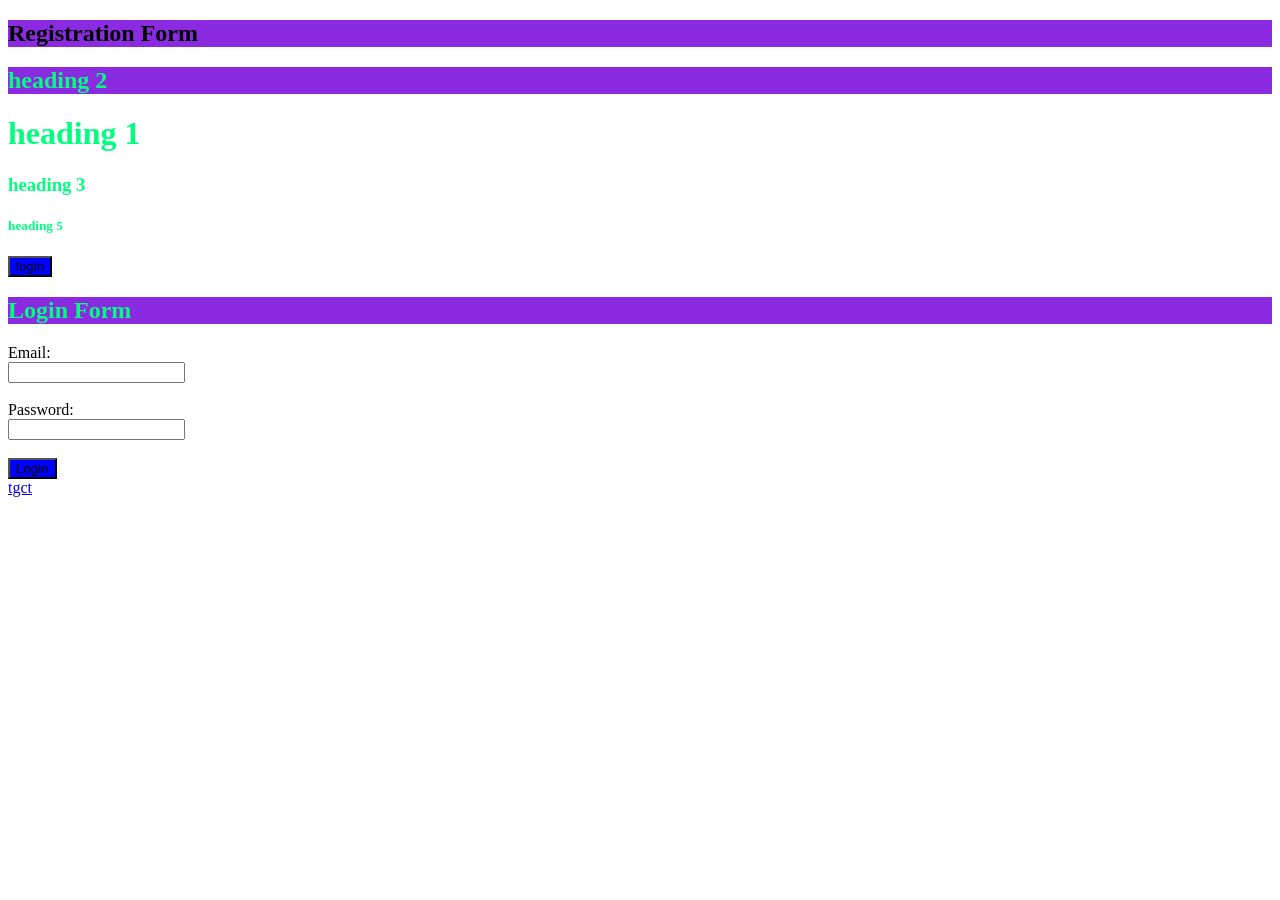
<file: index.html>
<!DOCTYPE html>
<html lang="en">

<head>
    <meta charset="UTF-8">
    <meta name="viewport" content="width=device-width, initial-scale=1.0">
    <title>Document</title>

    <link rel="stylesheet" href="sheet.css">

</head>

<body>
    <!-- <table border="1" style="margin-left: 30%; margin-top: 10%;">
        <thead style="background-color: burlywood; color: brown;">
            <tr>
                <th>ID</th>
                <th>Name</th>
                <th>Age</th>
                <th>Class</th>
                <th>Email</th>
            </tr>
        </thead>

        <tbody>
            <tr>
                <td>101</td>
                <td>Rahul Sharma</td>
                <td>18</td>
                <td>12th</td>
                <td>rahul@example.com</td>
            </tr>

            <tr>
                <td>102</td>
                <td>Priya Verma</td>
                <td>17</td>
                <td>11th</td>
                <td>priya@example.com</td>
            </tr>

            <tr>
                <td>103</td>
                <td>Aman Gupta</td>
                <td>19</td>
                <td>College 1st Year</td>
                <td>aman@example.com</td>
            </tr>

            <tr>
                <td>104</td>
                <td>Sneha Patil</td>
                <td>20</td>
                <td>12th</td>
                <td>sneha@example.com</td>
            </tr>

            <tr>
                <td>105</td>
                <td>suhas shinde</td>
                <td>20</td>
                <td>12th</td>
                <td>suhas@example.com</td>
            </tr>
        </tbody>
    </table> -->


    <h2 class="abcd">Registration Form</h2>
    <h2 class="abc">heading 2 </h2>
    <h1 class="abc">heading 1 </h1>
    <h3 class="abc">heading 3 </h3>
    <h5 class="abc">heading 5 </h5>
    <!-- <form>

        <label for="fullname">Full Name:</label><br>
        <input type="text" id="fullname" name="fullname"><br><br>

        <label for="email">Email:</label><br>
        <input type="email" id="email" name="email"><br><br>

        <label for="password">Password:</label><br>
        <input type="password" id="password" name="password"><br><br>

        <label for="confirmPassword">Confirm Password:</label><br>
        <input type="password" id="confirmPassword" name="confirmPassword"><br><br>

        <label for="gender">Gender:</label><br>
        <input type="radio" id="male" name="gender" value="Male">
        <label for="male">Male</label>

        <input type="radio" id="female" name="gender" value="Female">
        <label for="female">Female</label><br><br>

        <label for="course">Course:</label><br>
        <select id="course" name="course">
            <option value="">Select Course</option>
            <option value="diploma">Diploma</option>
            <option value="BCA">BCA</option>
            <option value="BTech">B.Tech</option>
            <option value="MCA">MCA</option>
            <option value="MBA">MBA</option>
        </select><br><br>

        <label for="address">Address:</label><br>
        <textarea id="address" name="address" rows="7" cols="30"></textarea><br><br>

        <input type="checkbox" id="terms" name="terms">
        <label for="terms">I agree to the Terms & Conditions</label><br><br>

        <button type="submit">Submit</button>

    </form> -->

    <button>login</button>

    <!-- <form>
      <label>Name</label>
      <input  type="text">

      <label>Email</label>
      <input type="email">

    </form> -->



    <h2 class="abc">Login Form</h2>

    <form>
        <label for="email">Email:</label><br>
        <input type="email" id="email" name="email"><br><br>

        <label for="password">Password:</label><br>
        <input type="password" id="password" name="password"><br><br>

        <button type="submit">Login</button>
    </form>


    <a href="https://techgeekconnect.com/">tgct</a>

</body>

</html>
</file>
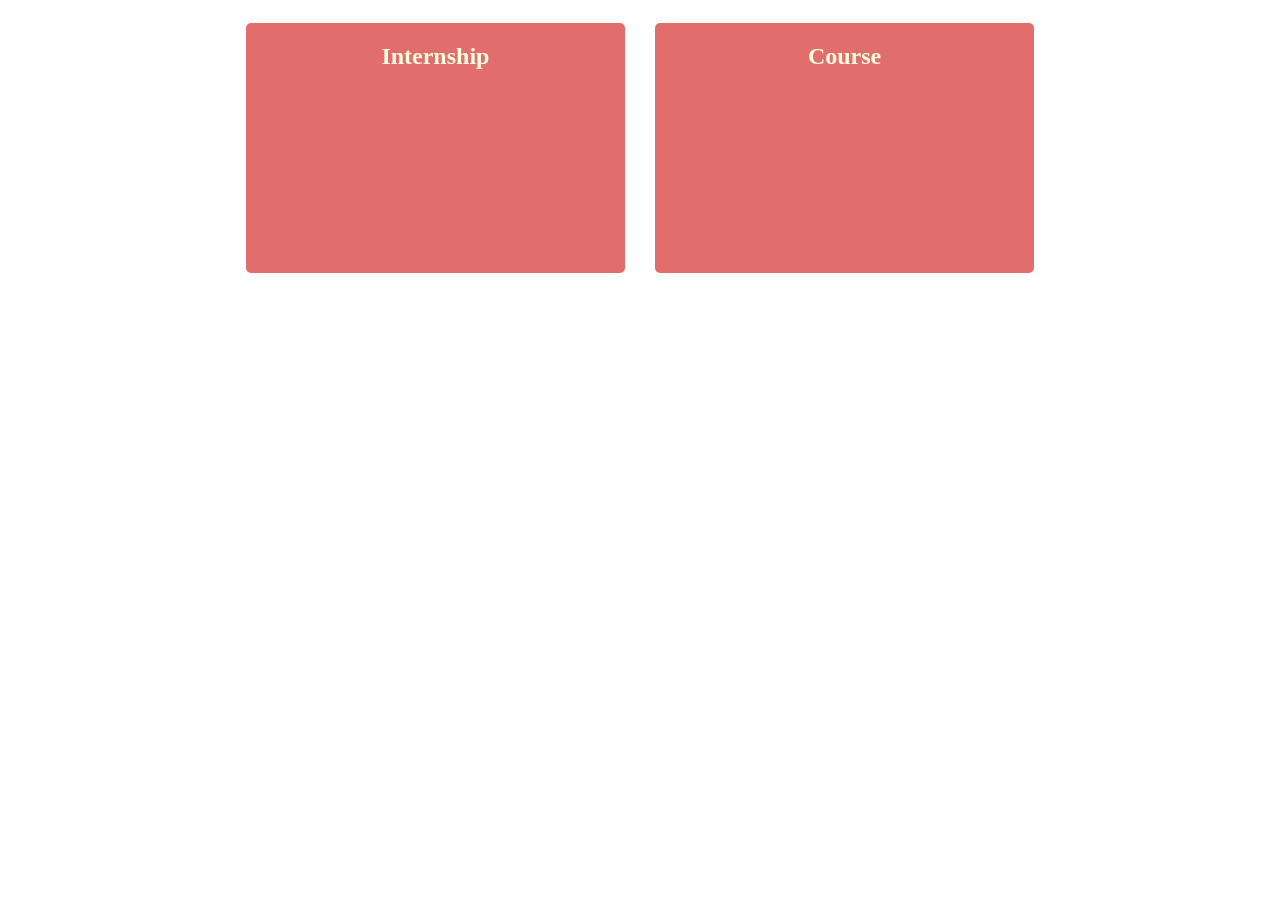
<file: ind.html>
<!DOCTYPE html>
<html lang="en">

<head>
    <meta charset="UTF-8">
    <meta name="viewport" content="width=device-width, initial-scale=1.0">
    <title>Document</title>
    <style>
        .container {
            background-color: rgb(226, 109, 109);
            width: 30%;
            height: 250px;
            margin: 15px;
            border-radius: 5px;
        }

        .container2 {
            background-color: rgb(226, 109, 109);
            width: 30%;
            height: 250px;
            margin:15px;
            border-radius: 5px;
        }
        .main-container{
            display: flex;
            align-items: center;
            justify-content: center;
        }
        h2{
            color: lightyellow;
            text-align: center;

        }
    </style>
</head>

<body>

    <div class="main-container">
        <div class="container">
            <h2>Internship</h2>
        </div>
        <div class="container2">
            <h2>Course</h2>
        </div>
    </div>

</body>

</html>
</file>
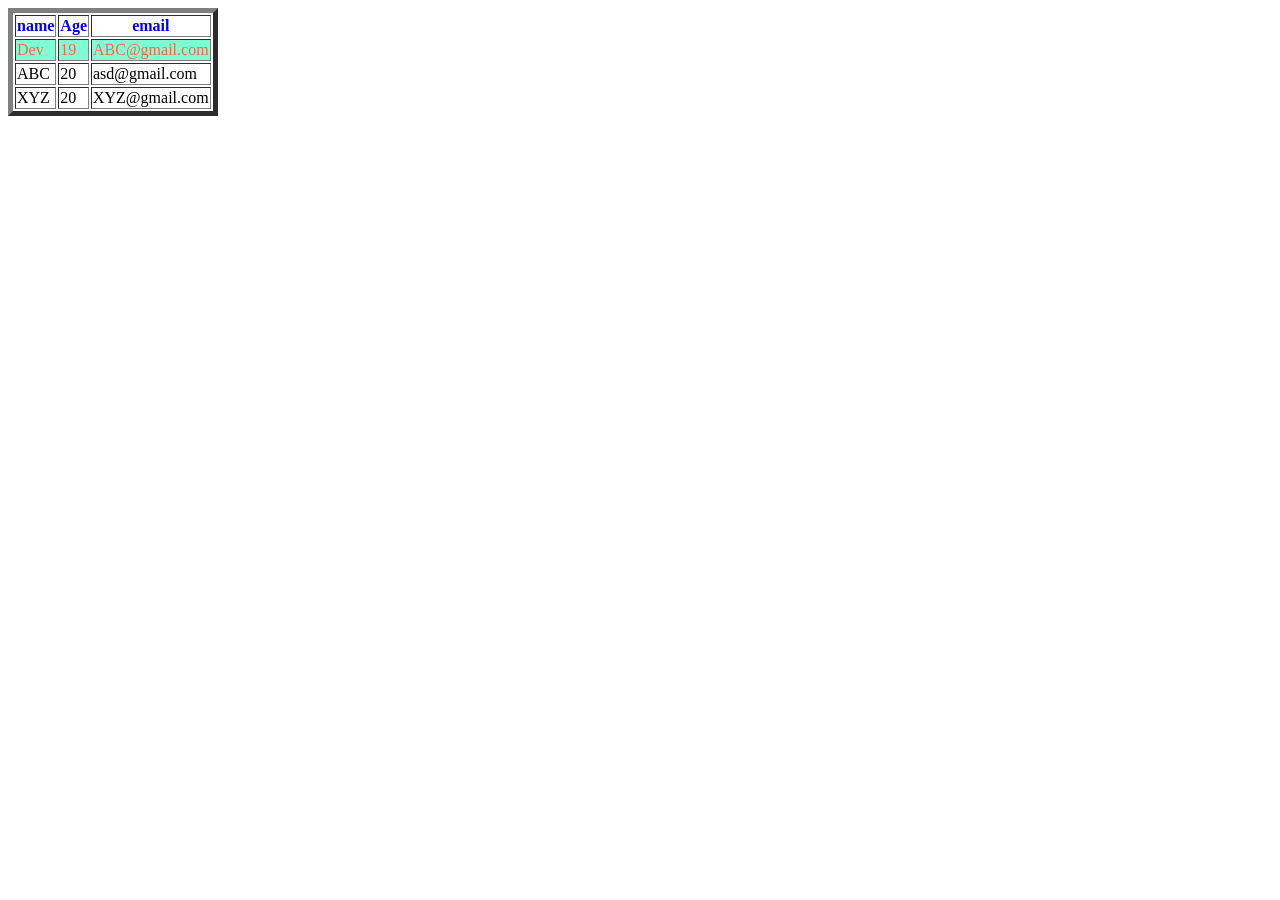
<file: Index1.html>
<!DOCTYPE html>
<html lang="en">
<head>
    <meta charset="UTF-8">
    <meta name="viewport" content="width=device-width, initial-scale=1.0">
    <title>Document</title>
</head>
<body>
     <!-- <table >
        <thead >
            <tr>
                <th>ID</th>
                <th>Name</th>
                <th>Age</th>
                <th>Class</th>
                <th>Email</th>
            </tr>
        </thead>

        <tbody>
            <tr>
                <td>101</td>
                <td>Rahul Sharma</td>
                <td>18</td>
                <td>12th</td>
                <td>rahul@example.com</td>
            </tr>

            <tr>
                <td>102</td>
                <td>Priya Verma</td>
                <td>17</td>
                <td>11th</td>
                <td>priya@example.com</td>
            </tr>

            <tr>
                <td>103</td>
                <td>Aman Gupta</td>
                <td>19</td>
                <td>College 1st Year</td>
                <td>aman@example.com</td>
            </tr>

            <tr>
                <td>104</td>
                <td>Sneha Patil</td>
                <td>20</td>
                <td>12th</td>
                <td>sneha@example.com</td>
            </tr>

            <tr>
                <td>105</td>
                <td>suhas shinde</td>
                <td>20</td>
                <td>12th</td>
                <td>suhas@example.com</td>
            </tr>
        </tbody>
    </table> -->


     <table  border="5">

        <thead style="color: blue;">
            <th>name</th>
            <th>Age</th>
            <th>email</th>
        </thead>

        <tr class="xyz"    style="color: tomato; background-color: aquamarine;">
            <td>Dev</td>
            <td>19</td>
            <td>ABC@gmail.com</td>
        </tr>
        <tr class="xyz">
            <td>ABC</td>
            <td>20</td>
            <td>asd@gmail.com</td>
        </tr>
        <tr class="xyz">
            <td>XYZ</td>
            <td>20</td>
            <td>XYZ@gmail.com</td>
        </tr>


     </table>




</body>
</html>
</file>
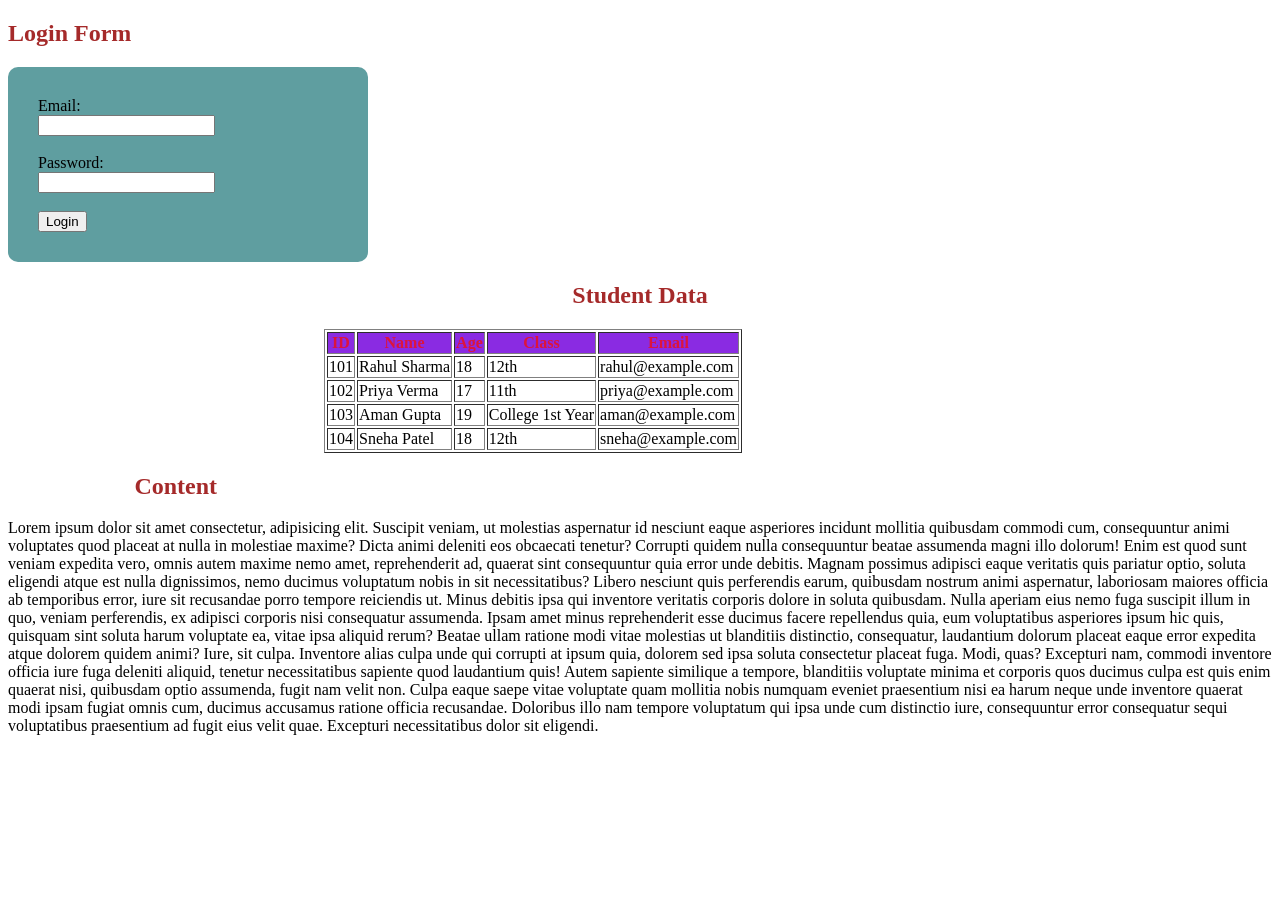
<file: index2.html>
<!DOCTYPE html>
<html lang="en">

<head>
    <meta charset="UTF-8">
    <meta name="viewport" content="width=device-width, initial-scale=1.0">
    <title>Document</title>
    <style>

    </style>

    <link rel="stylesheet" href="style2.css">
</head>

<body>

    <h2>Login Form</h2>

    <form class="myform">
        <label for="email">Email:</label><br>
        <input type="email" id="email" name="email"><br><br>

        <label for="password">Password:</label><br>
        <input type="password" id="password" name="password"><br><br>

        <button type="submit">Login</button>
    </form>

    <h2 align="center   ">Student Data</h2>

    <table border="1" style="margin-left:25%;">
        <thead>
            <tr style="background-color: blueviolet; color: crimson;">
                <th>ID</th>
                <th>Name</th>
                <th>Age</th>
                <th>Class</th>
                <th>Email</th>
            </tr>
        </thead>

        <tbody>
            <tr>
                <td>101</td>
                <td>Rahul Sharma</td>
                <td>18</td>
                <td>12th</td>
                <td>rahul@example.com</td>
            </tr>

            <tr>
                <td>102</td>
                <td>Priya Verma</td>
                <td>17</td>
                <td>11th</td>
                <td>priya@example.com</td>
            </tr>

            <tr>
                <td>103</td>
                <td>Aman Gupta</td>
                <td>19</td>
                <td>College 1st Year</td>
                <td>aman@example.com</td>
            </tr>

            <tr>
                <td>104</td>
                <td>Sneha Patel</td>
                <td>18</td>
                <td>12th</td>
                <td>sneha@example.com</td>
            </tr>
        </tbody>
    </table>

    <h2 style="margin-left: 10%;">Content</h2>

    <p >Lorem ipsum dolor sit amet consectetur, adipisicing elit. Suscipit veniam, ut molestias aspernatur id nesciunt
        eaque asperiores incidunt mollitia quibusdam commodi cum, consequuntur animi voluptates quod placeat at nulla in
        molestiae maxime? Dicta animi deleniti eos obcaecati tenetur? Corrupti quidem nulla consequuntur beatae
        assumenda magni illo dolorum! Enim est quod sunt veniam expedita vero, omnis autem maxime nemo amet,
        reprehenderit ad, quaerat sint consequuntur quia error unde debitis. Magnam possimus adipisci eaque veritatis
        quis pariatur optio, soluta eligendi atque est nulla dignissimos, nemo ducimus voluptatum nobis in sit
        necessitatibus? Libero nesciunt quis perferendis earum, quibusdam nostrum animi aspernatur, laboriosam maiores
        officia ab temporibus error, iure sit recusandae porro tempore reiciendis ut. Minus debitis ipsa qui inventore
        veritatis corporis dolore in soluta quibusdam. Nulla aperiam eius nemo fuga suscipit illum in quo, veniam
        perferendis, ex adipisci corporis nisi consequatur assumenda. Ipsam amet minus reprehenderit esse ducimus facere
        repellendus quia, eum voluptatibus asperiores ipsum hic quis, quisquam sint soluta harum voluptate ea, vitae
        ipsa aliquid rerum? Beatae ullam ratione modi vitae molestias ut blanditiis distinctio, consequatur, laudantium
        dolorum placeat eaque error expedita atque dolorem quidem animi? Iure, sit culpa. Inventore alias culpa unde qui
        corrupti at ipsum quia, dolorem sed ipsa soluta consectetur placeat fuga. Modi, quas? Excepturi nam, commodi
        inventore officia iure fuga deleniti aliquid, tenetur necessitatibus sapiente quod laudantium quis! Autem
        sapiente similique a tempore, blanditiis voluptate minima et corporis quos ducimus culpa est quis enim quaerat
        nisi, quibusdam optio assumenda, fugit nam velit non. Culpa eaque saepe vitae voluptate quam mollitia nobis
        numquam eveniet praesentium nisi ea harum neque unde inventore quaerat modi ipsam fugiat omnis cum, ducimus
        accusamus ratione officia recusandae. Doloribus illo nam tempore voluptatum qui ipsa unde cum distinctio iure,
        consequuntur error consequatur sequi voluptatibus praesentium ad fugit eius velit quae. Excepturi necessitatibus
        dolor sit eligendi.</p>


</body>

</html>
</file>
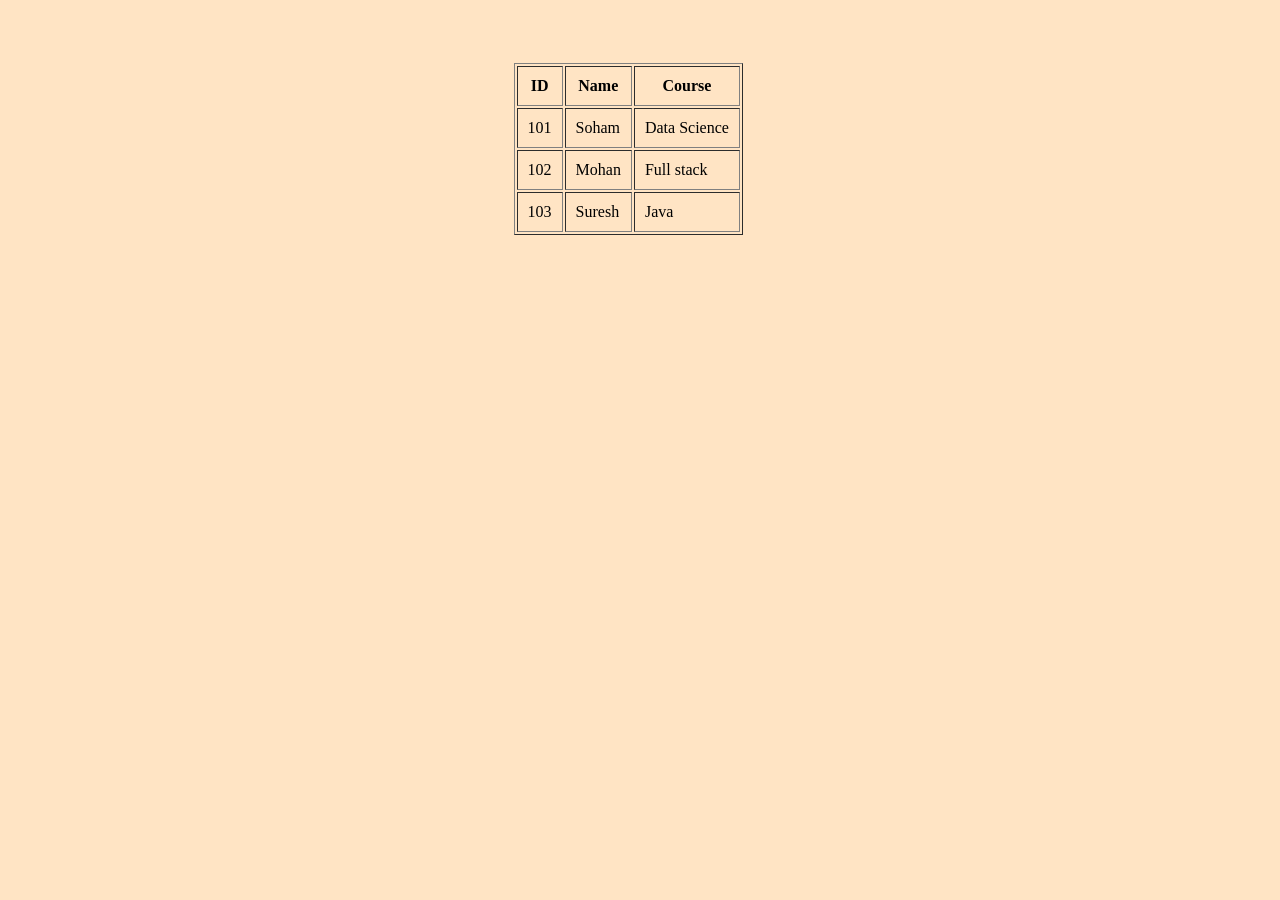
<file: index3.html>
<!DOCTYPE html>
<html lang="en">

<head>
    <meta charset="UTF-8">
    <meta name="viewport" content="width=device-width, initial-scale=1.0">
    <title>Document</title>
    <style>
        *{
            background-color: bisque;
        }
        th, tr, td {
           padding: 10px; 
        }

    </style>
</head>

<body>

    <table border="1" style="margin-left: 40%; margin-top: 5%;">
        <thead>
            <th>ID</th>
            <th>Name</th>
            <th>Course</th>
        </thead>
        <tbody>
            <tr>
                <td>101</td>
                <td>Soham</td>
                <td>Data Science</td>
            </tr>
            <tr>
                <td>102</td>
                <td>Mohan</td>
                <td>Full stack</td>
            </tr>
            <tr>
                <td>103</td>
                <td>Suresh</td>
                <td>Java</td>
            </tr>
        </tbody>

    </table>

</body>

</html>
</file>
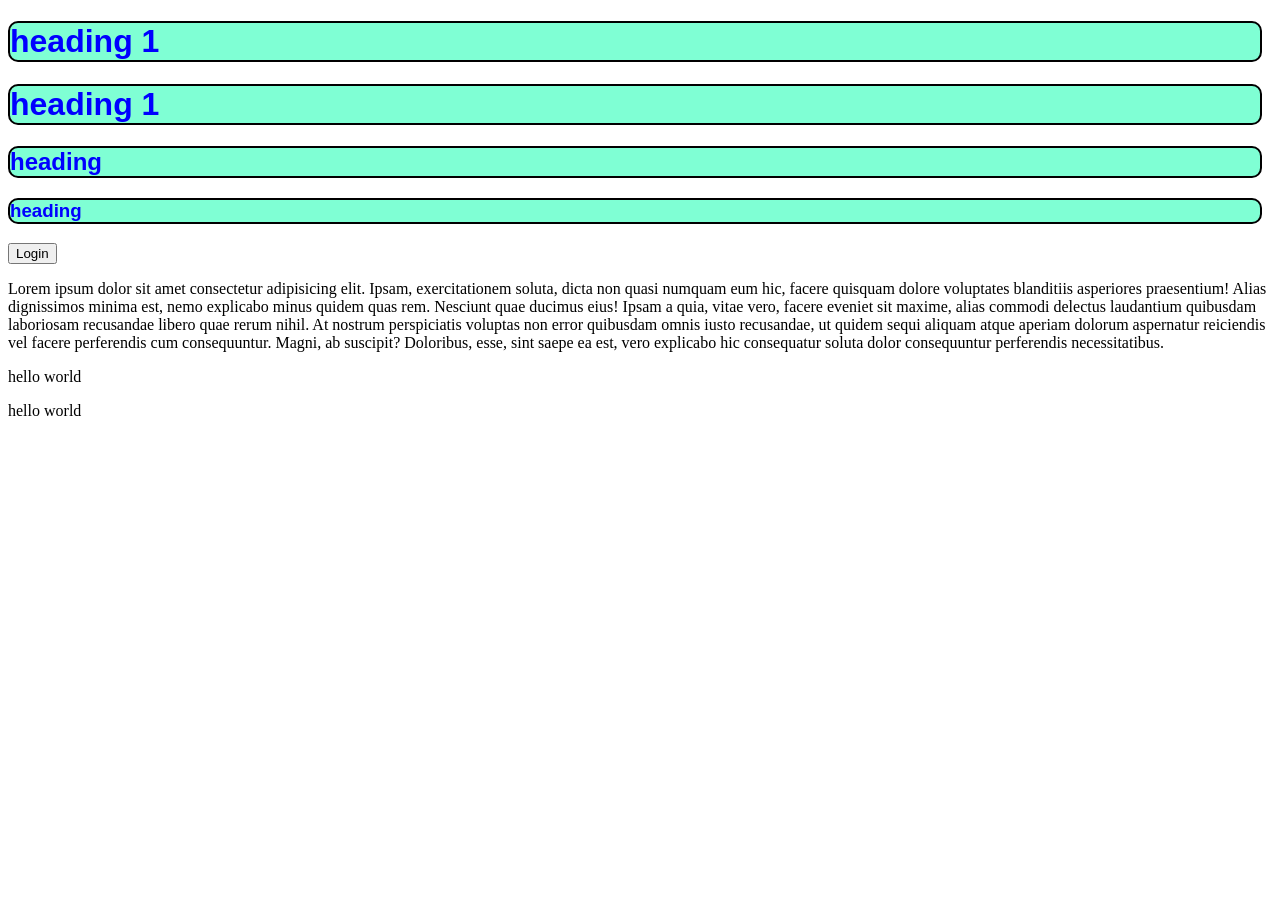
<file: index4.html>
<!DOCTYPE html>
<html lang="en">
<head>
    <meta charset="UTF-8">
    <meta name="viewport" content="width=device-width, initial-scale=1.0">
    <title>Document</title>
   
     <link rel="stylesheet" href="style.css">


</head>
<body>
    

    <h1 class="ABC">heading 1 </h1>
    <h1 class="ABC">heading 1 </h1>
    <h2 class="ABC">heading</h2>
    <h3 class="ABC">heading</h3>
    
    <button>Login</button>



    <p>Lorem ipsum dolor sit amet consectetur adipisicing elit. Ipsam, exercitationem soluta, dicta non quasi numquam eum hic, facere quisquam dolore voluptates blanditiis asperiores praesentium! Alias dignissimos minima est, nemo explicabo minus quidem quas rem. Nesciunt quae ducimus eius! Ipsam a quia, vitae vero, facere eveniet sit maxime, alias commodi delectus laudantium quibusdam laboriosam recusandae libero quae rerum nihil. At nostrum perspiciatis voluptas non error quibusdam omnis iusto recusandae, ut quidem sequi aliquam atque aperiam dolorum aspernatur reiciendis vel facere perferendis cum consequuntur. Magni, ab suscipit? Doloribus, esse, sint saepe ea est, vero explicabo hic consequatur soluta dolor consequuntur perferendis necessitatibus.</p>

    <p>hello world </p>
    <p>hello world </p>


</body>
</html>
</file>
<file: sheet.css>
.abc{
  color: springgreen;
}


h2{
    background-color: blueviolet;
}

button{
    background-color: blue;
}
</file>
<file: style2.css>
.myform{
    background-color: cadetblue;
    width: 300px;
    /* margin-left: 30%; */
    border-radius: 10px;
    padding: 30px;
    align-items: center;
}

h2{
    color:brown;
}

#mypara{
    background-color: cornflowerblue;
    margin-left: 10%;
    margin-right: 10%;
    font-family: Arial, Helvetica, sans-serif;
    font-size: 20px;
}
</file>
<file: style.css>
.ABC{
    color: blue;
    background-color: aquamarine;
    font-family: 'Trebuchet MS', 'Lucida Sans Unicode', 'Lucida Grande', 'Lucida Sans', Arial, sans-serif;
    border: 2px solid black;
    border-radius: 10px;
     margin-right: 10px;
}

button:hover{
  background-color: blue;
}
</file>
